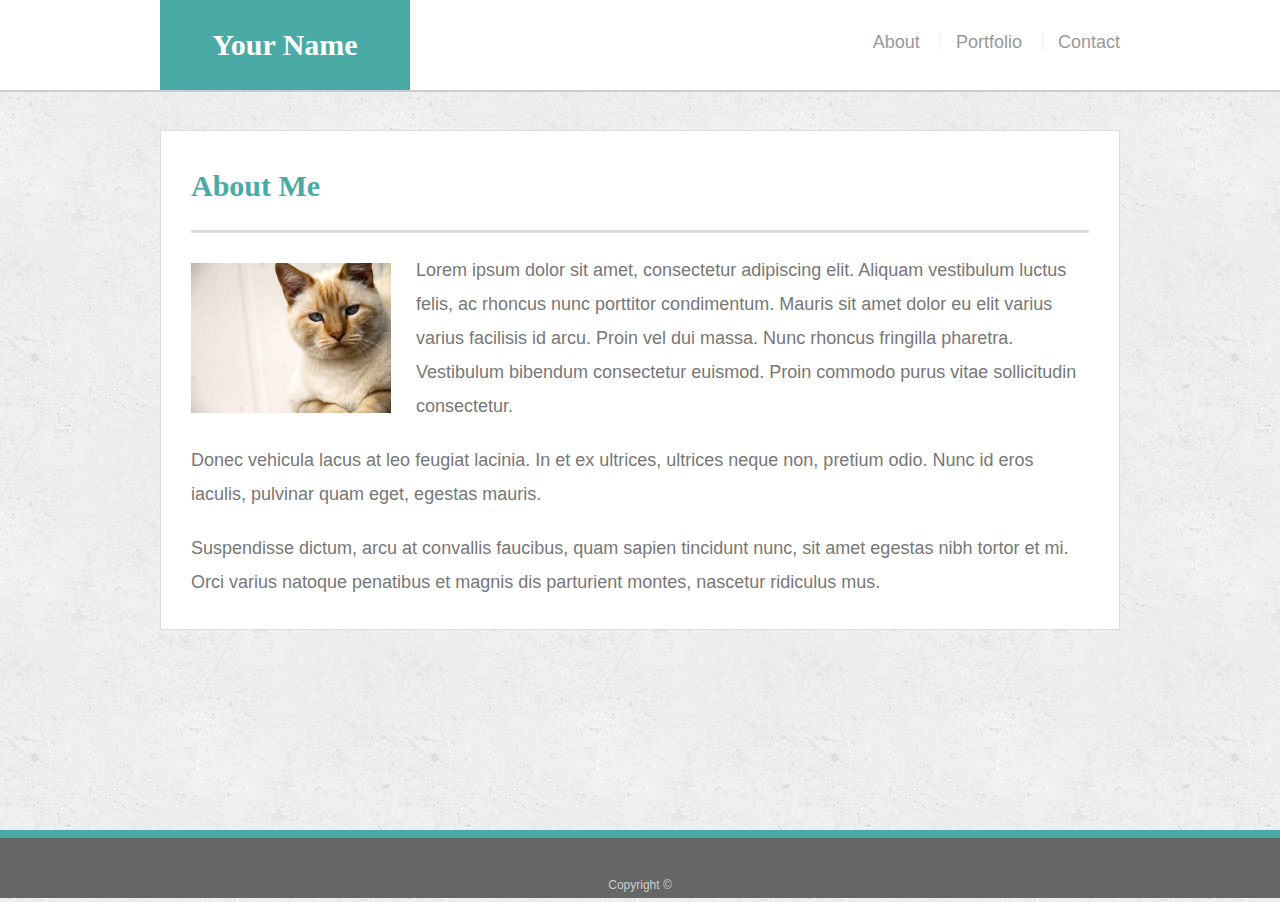
<file: index.html>
<!doctype html>
<html lang="en-us">

<head>
  <meta charset="UTF-8">
  <title>About | Your Name</title>
  <link rel="stylesheet" type="text/css" href="assets/css/reset.css">
  <link rel="stylesheet" type="text/css" href="assets/css/style.css">
  <meta name="viewport" content="width=device-width, initial-scale=1"> 
</head>

<body>

  <header id="masthead">
    <div class="container">
      <a href="index.html" id="logo">Your Name</a>
      <nav>
        <a href="index.html">About</a>
        <a href="portfolio.html">Portfolio</a>
        <a href="contact.html">Contact</a>
      </nav>
    </div>
  </header>

  <div id="main-container" class="container">
    <section class="main-section">
      <h1>About Me</h1>

      <img src="assets/images/cat.jpg" class="auth-image" alt="Your Name">

      <p>Lorem ipsum dolor sit amet, consectetur adipiscing elit. Aliquam vestibulum luctus felis, ac rhoncus nunc porttitor condimentum. Mauris sit amet dolor eu elit varius varius facilisis id arcu. Proin vel dui massa. Nunc rhoncus fringilla pharetra. Vestibulum bibendum consectetur euismod. Proin commodo purus vitae sollicitudin consectetur.</p>

      <p>Donec vehicula lacus at leo feugiat lacinia. In et ex ultrices, ultrices neque non, pretium odio. Nunc id eros iaculis, pulvinar quam eget, egestas mauris.</p>

      <p>Suspendisse dictum, arcu at convallis faucibus, quam sapien tincidunt nunc, sit amet egestas nibh tortor et mi. Orci varius natoque penatibus et magnis dis parturient montes, nascetur ridiculus mus.</p>

    </section>

  </div>

  <footer>
    <div class="container">
      Copyright &copy; 
    </div>
  </footer>
</body>

</html>
</file>
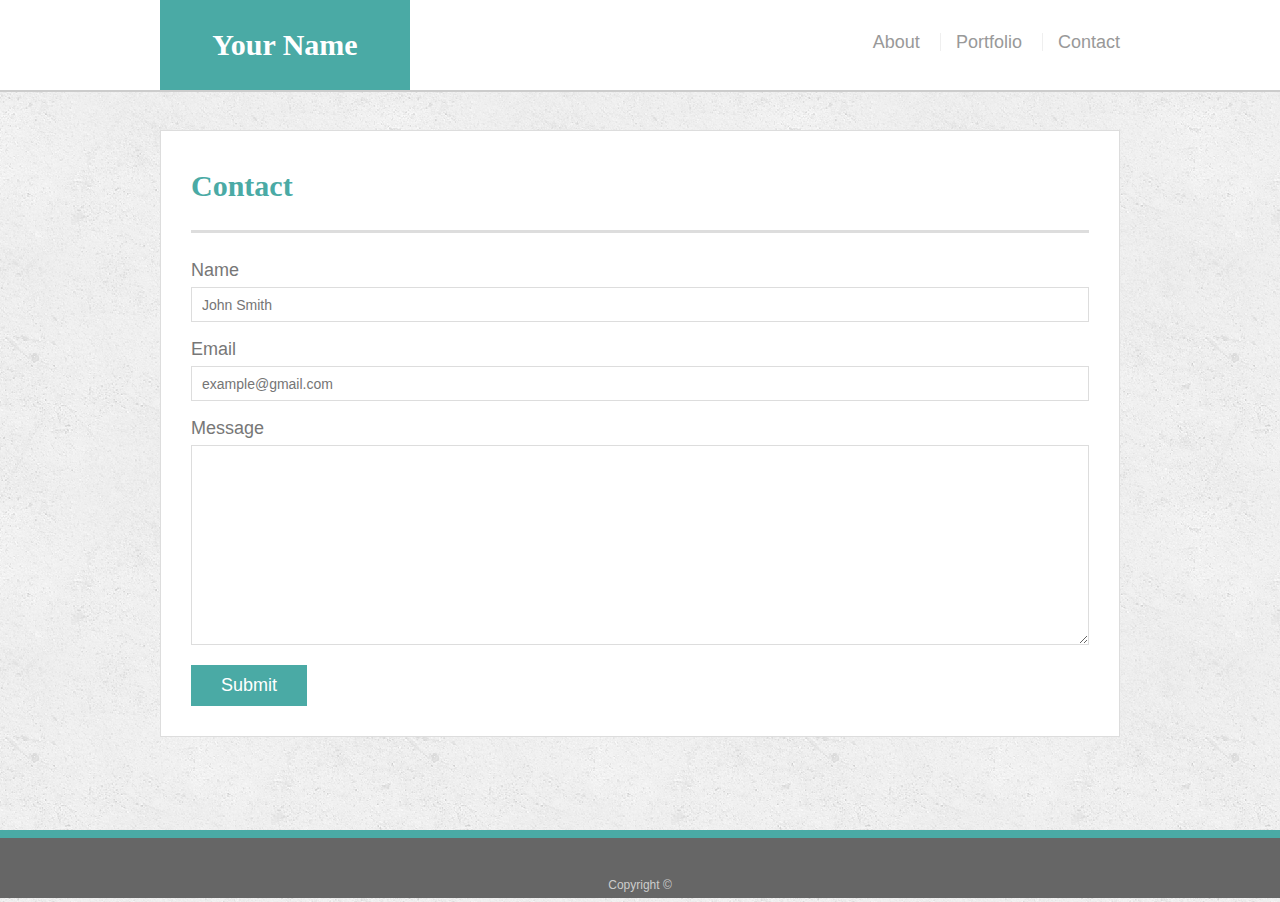
<file: contact.html>
<!doctype html>
<html lang="en-us">

<head>
  <meta charset="UTF-8">
  <title>Contact | Your Name</title>
  <link rel="stylesheet" type="text/css" href="assets/css/reset.css">
  <link rel="stylesheet" type="text/css" href="assets/css/style.css">
  <meta name="viewport" content="width=device-width, initial-scale=1"> 
</head>

<body>

  <header id="masthead">
    <div class="container">
      <a href="index.html" id="logo">Your Name</a>
      <nav>
        <a href="index.html">About</a>
        <a href="portfolio.html">Portfolio</a>
        <a href="contact.html">Contact</a>
      </nav>
    </div>
  </header>

  <div id="main-container" class="container">
    <section class="main-section">
      <h1>Contact</h1>

      <form id="contact-form">
        <ul>
          <li>
            <label for="name">Name</label>
            <input type="text" id="name" name="name" placeholder="John Smith" required="required">
          </li>
          <li>
            <label for="email">Email</label>
            <input type="email" id="email" name="email" placeholder="example@gmail.com" required="required">
          </li>
          <li>
            <label for="message">Message</label>
            <textarea id="message" name="message" required="required"></textarea>
          </li>
        </ul>
        <input type="submit">
      </form>

    </section>

  </div>

  <footer>
    <div class="container">
      Copyright &copy; 
    </div>
  </footer>
</body>

</html>
</file>
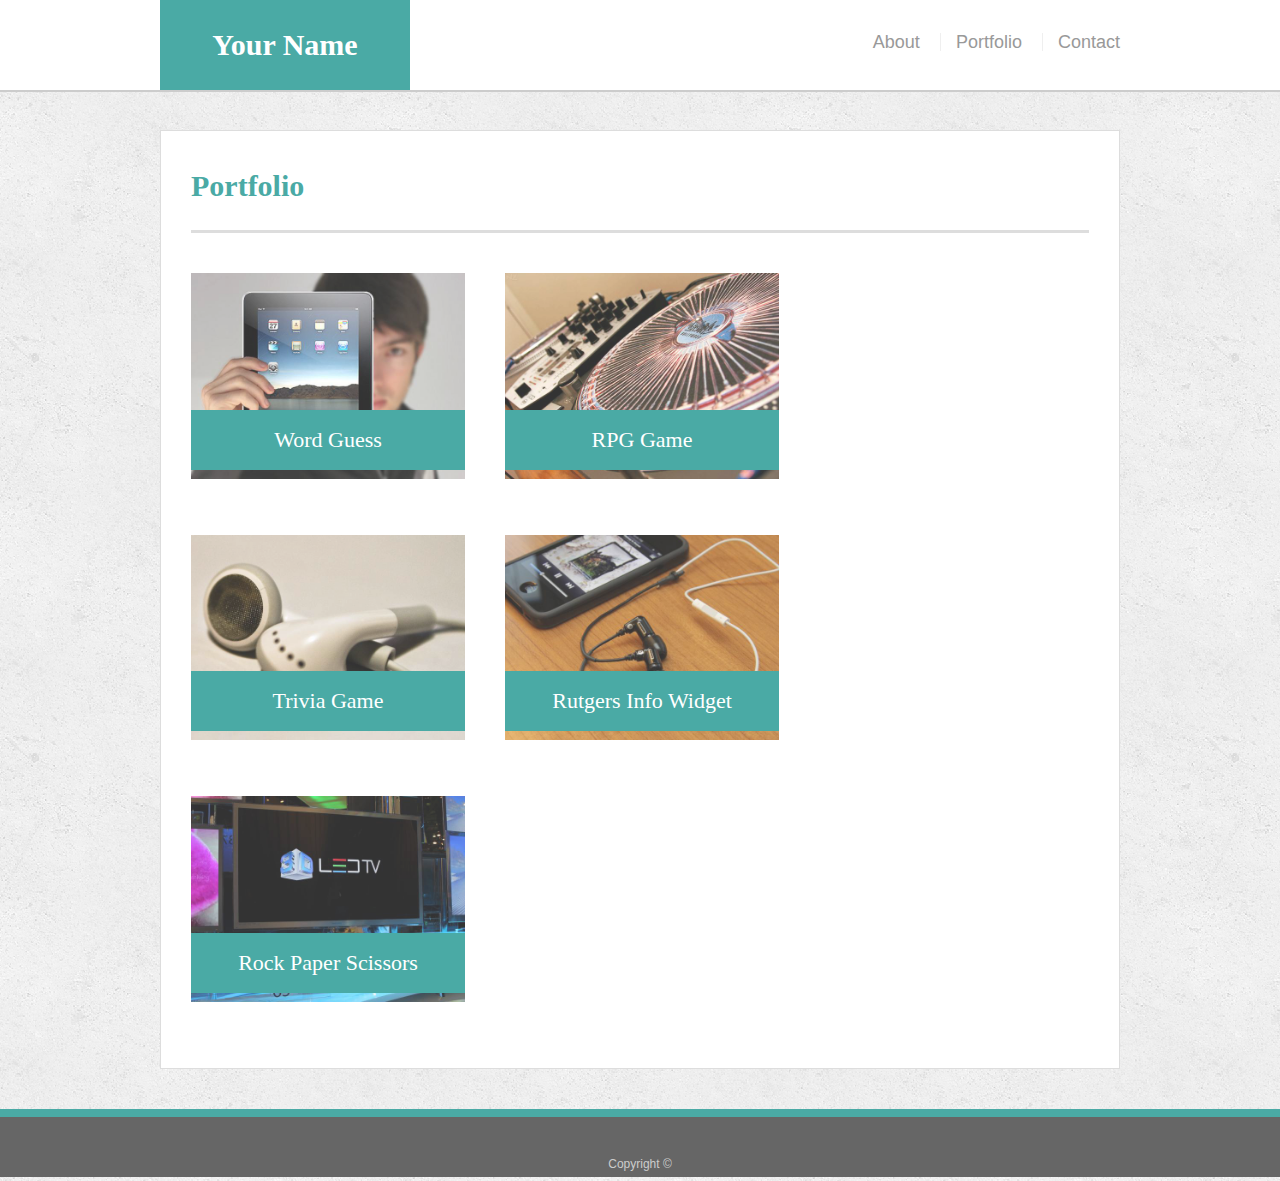
<file: portfolio.html>
<!doctype html>
<html lang="en-us">

<head>
  <meta charset="UTF-8">
  <title>Portfolio | Your Name</title>
  <link rel="stylesheet" type="text/css" href="assets/css/reset.css">
  <link rel="stylesheet" type="text/css" href="assets/css/style.css">
  <meta name="viewport" content="width=device-width, initial-scale=1"> 
</head>

<body>

  <header id="masthead">
    <div class="container">
      <a href="index.html" id="logo">Your Name</a>
      <nav>
        <a href="index.html">About</a>
        <a href="portfolio.html">Portfolio</a>
        <a href="contact.html">Contact</a>
      </nav>
    </div>
  </header>

  <div id="main-container" class="container">
    <section class="main-section">
      <h1>Portfolio</h1>

      <div class="work">
        <img src="assets/images/technics-q-c-640-480-1.jpg" alt="Word Guess">
        
        <h3>Word Guess</h3>
      </div>
      <div class="work">
        <img src="assets/images/technics-q-c-640-480-2.jpg" alt="RPG Game">

        <h3>RPG Game</h3>
      </div>
      <div class="work">
        <img src="assets/images/technics-q-c-640-480-5.jpg" alt="Trivia Game">

        <h3>Trivia Game</h3>
      </div>
      <div class="work">
        <img src="assets/images/technics-q-c-640-480-7.jpg" alt="Rutgers Info Widget">

        <h3>Rutgers Info Widget</h3>
      </div>
      <div class="work">
        <img src="assets/images/technics-q-c-640-480-9.jpg" alt="Rock Paper Scissors">

        <h3>Rock Paper Scissors</h3>
      </div>

    </section>

  </div>

  <footer>
    <div class="container">
      Copyright &copy; 
    </div>
  </footer>
</body>

</html>
</file>
<file: assets/css/style.css>
body {
  font-family: Arial, "Helvetica Neue", Helvetica, sans-serif;
  font-size: 18px;
  line-height: 34px;
  color: #777;
  background: url("../images/concrete_seamless.png");
}

* {
  box-sizing: border-box;
}

/* general */

.container {
  width: 100%;
  max-width: 960px;
  margin: 0 auto;
  clear: both;
}

h1,
h2,
h3,
p {
  margin-bottom: 20px;
}

p:last-child {
  margin-bottom: 0;
}

h1,
h2,
h3 {
  font-family: Georgia, Times, "Times New Roman", serif;
  font-weight: 700;
  color: #4aaaa5;
}

h1 {
  padding-bottom: 20px;
  font-size: 30px;
  line-height: 49px;
  border-bottom: 3px solid #ddd;
}

h2,
h3 {
  font-size: 22px;
}

/* header */

#masthead {
  position: fixed;
  z-index: 99;
  width: 100%;
  margin: 0 0 30px;
  overflow: auto;
  color: #fff;
  background: #fff;
  border-bottom: 2px solid #ccc;
}

#logo {
  float: left;
  width: 250px;
  height: 90px;
  font-family: Georgia, Times, "Times New Roman", serif;
  font-size: 30px;
  font-weight: 700;
  line-height: 90px;
  color: #fff;
  text-align: center;
  text-decoration: none;
  background: #4aaaa5;
}

nav {
  float: right;
  margin-top: 25px;
}

nav a {
  display: inline-block;
  padding-left: 15px;
  margin-left: 15px;
  line-height: 18px;
  color: #999;
  text-decoration: none;
  border-left: 1px solid #efefef;
}

nav a:first-child {
  border-left: 0 none;
}

/* footer */

footer {
  padding: 30px 0;
  clear: both;
  font-size: 12px;
  color: #fff;
  color: #ccc;
  text-align: center;
  background: #666;
  border-top: 8px solid #4aaaa5;
  height: 50px;
}

h3, h2 {
  padding-bottom: 20px;
  margin-bottom: 15px;
  line-height: 22px;
  border-bottom: 2px solid #eee;
}

/* main */

#main-container {
  padding-top: 130px;
  min-height: calc(100vh - 70px);
}

.main-section {
  float: left;
  width: 100%;
  max-width: 960px;
  padding: 30px;
  margin: 0 0 40px;
  background: #fff;
  border: 1px solid #ddd;
}

/* portfolio page */

.work {
  position: relative;
  float: left;
  width: 274px;
  margin: 20px 0 25px;
  overflow: auto;
}

.work:nth-child(even) {
  margin-right: 40px;
}

.work img {
  width: 100%;
  border: 0 none;
  opacity: 0.8;
}

.work h3 {
  position: absolute;
  bottom: 20px;
  width: 100%;
  padding: 15px;
  margin-bottom: 0;
  font-weight: 300;
  line-height: 30px;
  color: #fff;
  text-align: center;
  background: #4aaaa5;
  border-bottom: 0;
}

.auth-image {
  float: left;
  width: 200px;
  height: auto;
  margin-top: 10px;
  margin-right: 25px;
}

/* contact page */

#contact-form ul {
  margin-bottom: 20px;
}

#contact-form li {
  margin-bottom: 10px;
}

label,
input[type=text],
input[type=email],
textarea {
  display: block;
  width: 100%;
}

input[type=text],
input[type=email],
textarea {
  height: 35px;
  padding: 0 10px;
  font-size: 14px;
  border: 1px solid #ddd;
}

textarea {
  height: 200px;
}

input[type=submit] {
  padding: 10px 30px;
  font-size: 18px;
  color: #fff;
  cursor: pointer;
  background: #4aaaa5;
  border: 0 none;
}

@media (max-width: 980px){
#main-container {
  width: 80%;
}
}

@media (max-width: 768px){
header {
  margin: auto;
  width: 50%;
}
#main-container {
  width: 60%;
  margin: auto;
}  
img {
  width: 50%;
}
}

@media (max-width: 640px){
header {
  position: static;
  margin: auto;
  float: left;
}
nav {
  margin: auto;
  text-align: center;
  position: static;
  float: left;
}
#main-container {
  width: 350px;
}

img {
  display: inline-block;
}
  
}
</file>
